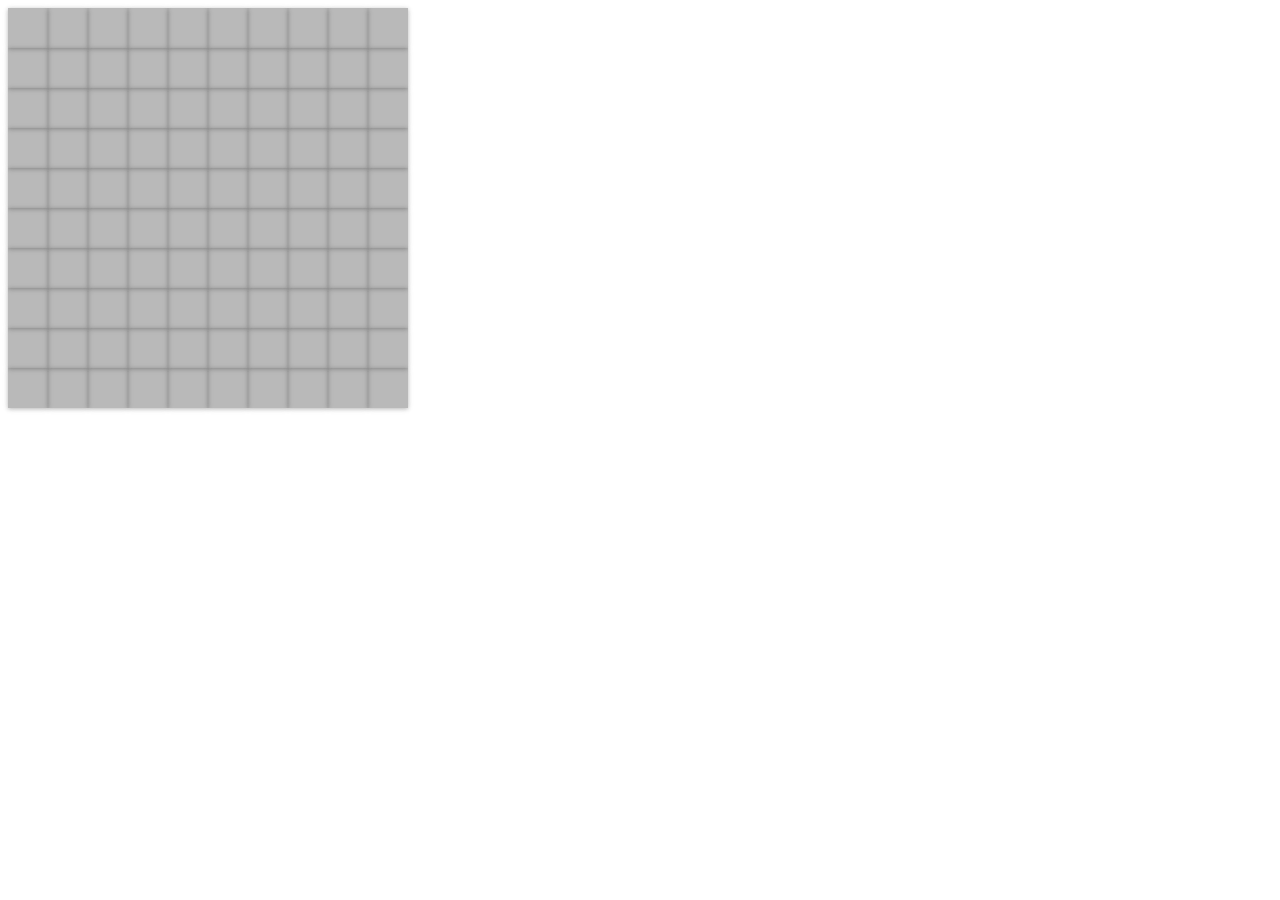
<file: buscaminas/index.html>
<!DOCTYPE html>
<html lang="en">
<head>
  <meta charset="UTF-8">
  <meta name="viewport" content="width=device-width, initial-scale=1.0">
  <title>Buscaminas</title>
  <link rel="stylesheet" href="style.css">
</head>
<body>
  <div class="game-container"></div>

  <script src="index.js"></script>
</body>
</html>
</file>
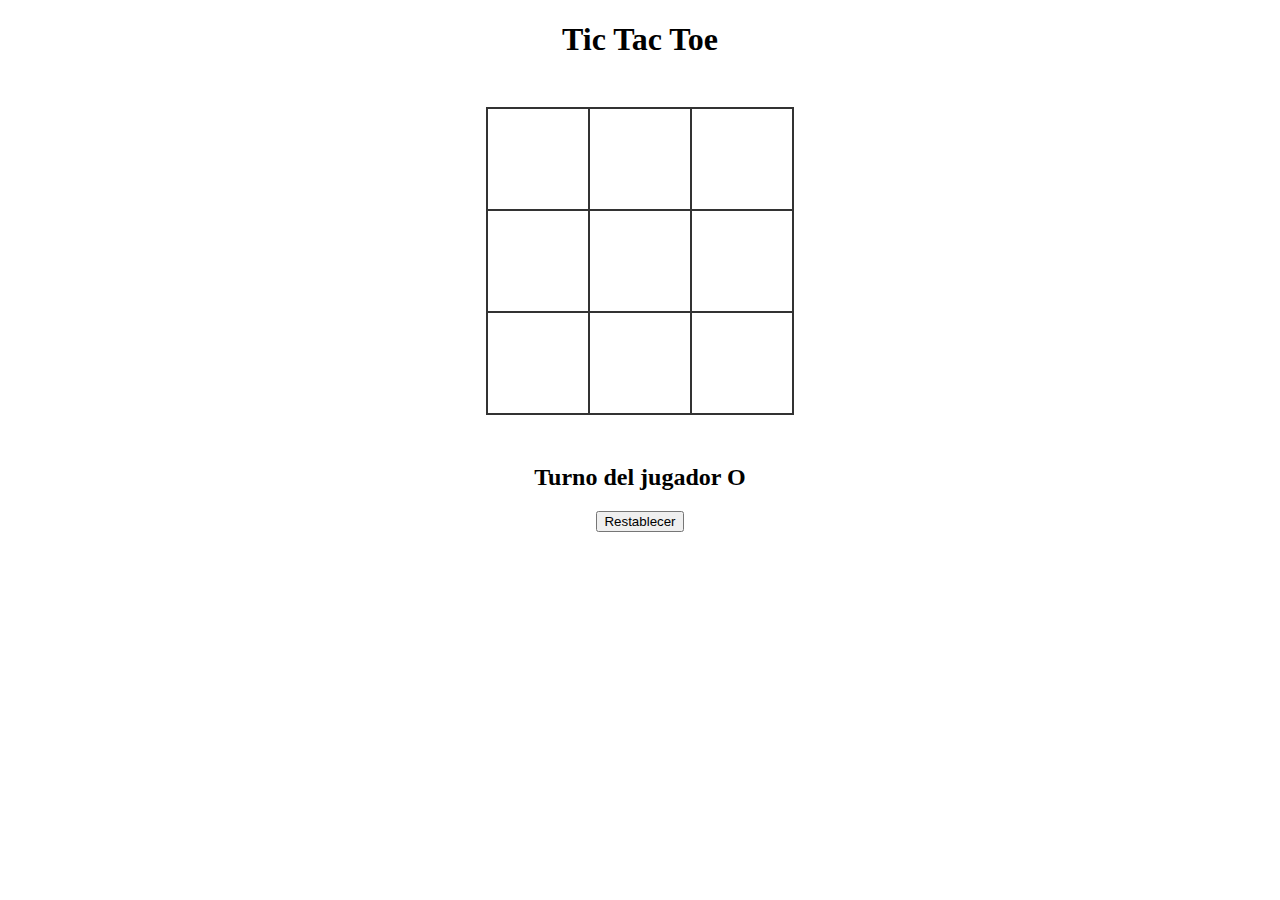
<file: tic-tac-toe/index.html>
<!doctype html>
<html lang="en">

<head>
  <meta charset="UTF-8">
  <meta name="viewport"
    content="width=device-width, user-scalable=no, initial-scale=1.0, maximum-scale=1.0, minimum-scale=1.0">
  <meta http-equiv="X-UA-Compatible" content="ie=edge">
  <title>Game: Tic Tac Toe</title>
  <link rel="stylesheet" href="index.css">
</head>

<body>
  <div class="container">
    <h1>Tic Tac Toe</h1>
    <div class="game-container">
      <div class="game-cell"></div>
      <div class="game-cell"></div>
      <div class="game-cell"></div>
      <div class="game-cell"></div>
      <div class="game-cell"></div>
      <div class="game-cell"></div>
      <div class="game-cell"></div>
      <div class="game-cell"></div>
      <div class="game-cell"></div>
    </div>
    <h2 class="game-notification"></h2>
    <button class="game-restart">Restablecer</button>    
  </div>
  <script src="index.js"></script>
</body>

</html>
</file>
<file: buscaminas/style.css>
.game-container {
  height: 400px;
  width: 400px;
  display: flex;
  flex-wrap: wrap;
  background-color: rgb(185, 185, 185);
}

.game-container div {
  display: flex;
  justify-content: center;
  align-items: center;
  height: 40px;
  width: 40px;
  box-shadow: 0 1px 6px rgba(114, 114, 114, 0.12), 0 1px 4px rgba(0, 0, 0, 0.24);
  font-family: 'Franklin Gothic Medium', 'Arial Narrow', Arial, sans-serif;
}

.flag {
  color: rgb(131, 3, 3)
}

.checked {
  background-color: rgb(223, 223, 223) !important;
}

.txt-blue {
  color: rgb(20, 98, 243);
}

.txt-green {
  color: rgb(9, 145, 9);
}

.txt-red {
  color: rgb(121, 0, 0);
}

.txt-purple {
  color: rgb(47, 26, 168);
}
</file>
<file: tic-tac-toe/index.css>
.container {
  text-align: center;
}

.game-container {
  display: grid;
  grid-template-columns: repeat(3, auto);
  width: 306px;
  margin: 50px auto;
}

.game-cell {
  width: 100px;
  height: 100px;
  box-shadow: 0 0 0 1px #333333;
  border: 1px solid #333333;
  cursor: pointer;
  line-height: 100px;
  font-size: 60px;
}
</file>
